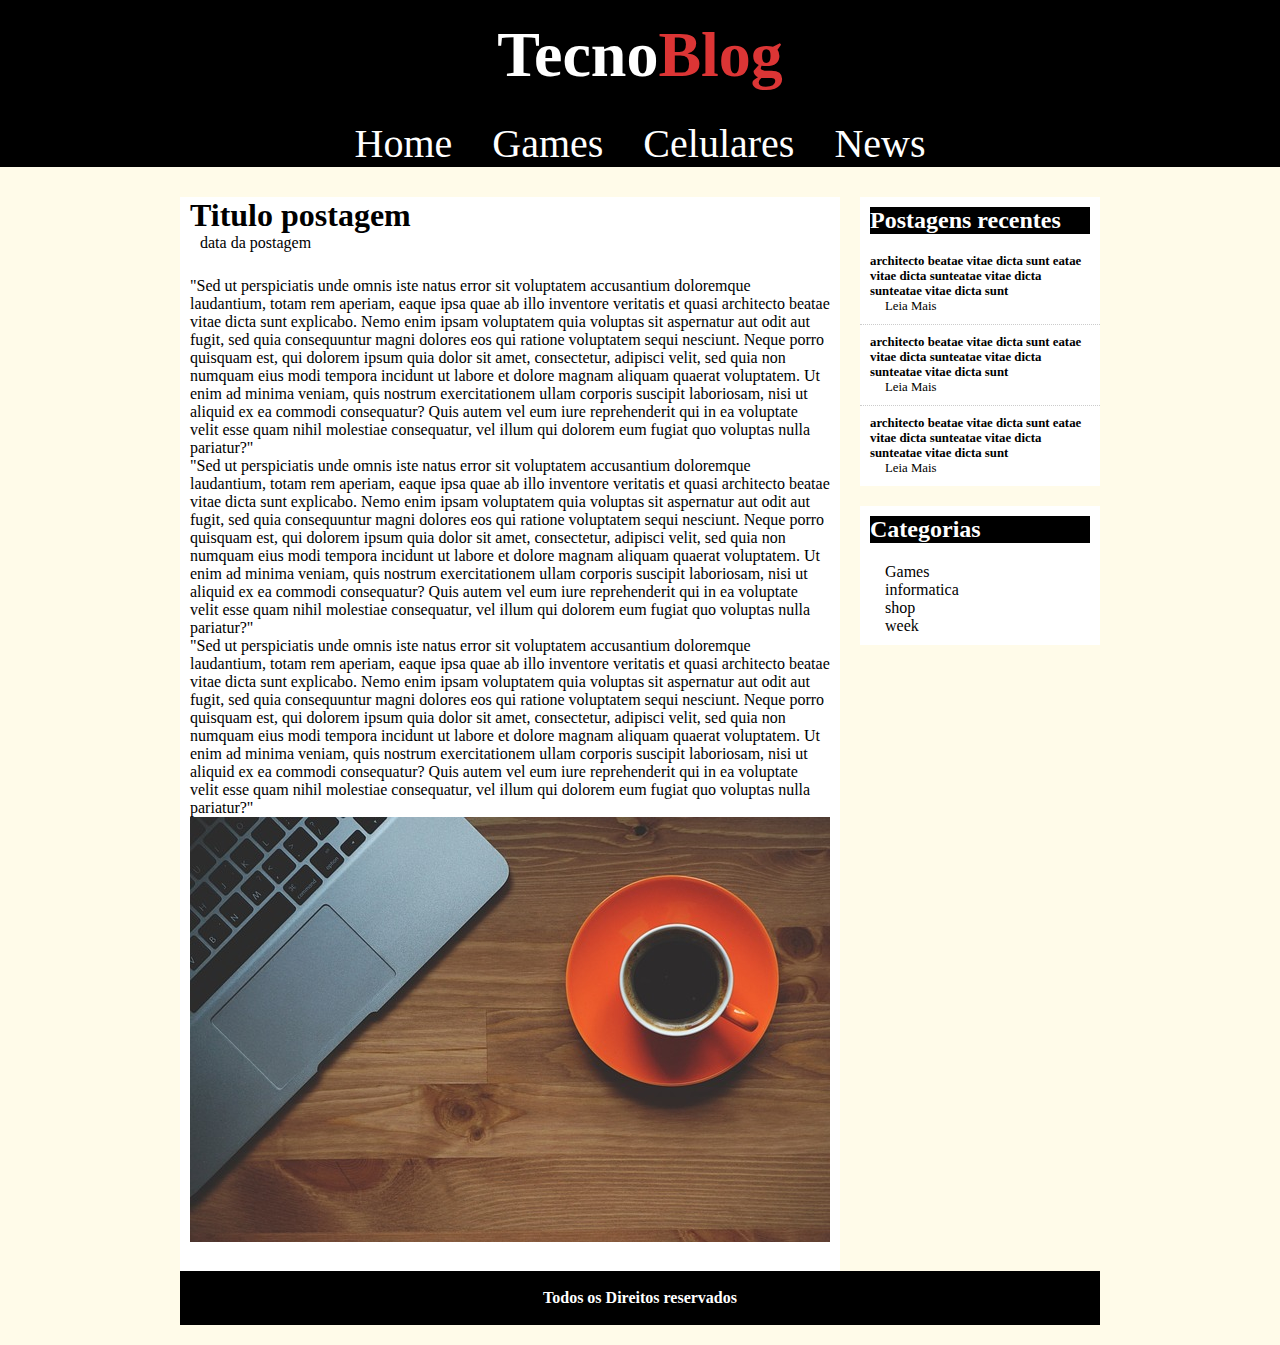
<file: project- blog/index.html>
<!DOCTYPE html>
<html lang="en">
<head>
    <meta charset="UTF-8">
    <meta http-equiv="X-UA-Compatible" content="IE=edge">
    <meta name="viewport" content="width=device-width, initial-scale=1.0">
    <title>Tecnoblog</title>
    <link rel="stylesheet" href="style.css">
</head>

<body>

    <div id="header">
        <div class="logo"></div>
            <h1> Tecno<span class="color">Blog</span></h1>

        <div class="menu">
            <a href="index.html">Home</a>
            <a href="">Games</a>
            <a href="">Celulares</a>
            <a href="">News</a>
        </div>
    </div>

<!-- conteudo da pagina -->
    <div id="conteudo">
        <div class="titulo_postagem">
            <h3>Titulo postagem</h3>
            <span class="data">data da postagem</span>
            <div class="text">
                <p>"Sed ut perspiciatis unde omnis iste natus error sit voluptatem accusantium doloremque laudantium, totam rem aperiam, eaque ipsa quae ab illo inventore veritatis et quasi architecto beatae vitae dicta sunt explicabo. Nemo enim ipsam voluptatem quia voluptas sit aspernatur aut odit aut fugit, sed quia consequuntur magni dolores eos qui ratione voluptatem sequi nesciunt. Neque porro quisquam est, qui dolorem ipsum quia dolor sit amet, consectetur, adipisci velit, sed quia non numquam eius modi tempora incidunt ut labore et dolore magnam aliquam quaerat voluptatem. Ut enim ad minima veniam, quis nostrum exercitationem ullam corporis suscipit laboriosam, nisi ut aliquid ex ea commodi consequatur? Quis autem vel eum iure reprehenderit qui in ea voluptate velit esse quam nihil molestiae consequatur, vel illum qui dolorem eum fugiat quo voluptas nulla pariatur?"</p>
                <p>"Sed ut perspiciatis unde omnis iste natus error sit voluptatem accusantium doloremque laudantium, totam rem aperiam, eaque ipsa quae ab illo inventore veritatis et quasi architecto beatae vitae dicta sunt explicabo. Nemo enim ipsam voluptatem quia voluptas sit aspernatur aut odit aut fugit, sed quia consequuntur magni dolores eos qui ratione voluptatem sequi nesciunt. Neque porro quisquam est, qui dolorem ipsum quia dolor sit amet, consectetur, adipisci velit, sed quia non numquam eius modi tempora incidunt ut labore et dolore magnam aliquam quaerat voluptatem. Ut enim ad minima veniam, quis nostrum exercitationem ullam corporis suscipit laboriosam, nisi ut aliquid ex ea commodi consequatur? Quis autem vel eum iure reprehenderit qui in ea voluptate velit esse quam nihil molestiae consequatur, vel illum qui dolorem eum fugiat quo voluptas nulla pariatur?"</p>
                <p>"Sed ut perspiciatis unde omnis iste natus error sit voluptatem accusantium doloremque laudantium, totam rem aperiam, eaque ipsa quae ab illo inventore veritatis et quasi architecto beatae vitae dicta sunt explicabo. Nemo enim ipsam voluptatem quia voluptas sit aspernatur aut odit aut fugit, sed quia consequuntur magni dolores eos qui ratione voluptatem sequi nesciunt. Neque porro quisquam est, qui dolorem ipsum quia dolor sit amet, consectetur, adipisci velit, sed quia non numquam eius modi tempora incidunt ut labore et dolore magnam aliquam quaerat voluptatem. Ut enim ad minima veniam, quis nostrum exercitationem ullam corporis suscipit laboriosam, nisi ut aliquid ex ea commodi consequatur? Quis autem vel eum iure reprehenderit qui in ea voluptate velit esse quam nihil molestiae consequatur, vel illum qui dolorem eum fugiat quo voluptas nulla pariatur?"</p>
                <img src="fotos/imagem1.jpg" alt="">
            </div>

        </div>

        <!-- aba lateral da pagina -->

        <div class="aba_lateral">
            <h2>Postagens recentes</h2>

            <div class="postagem">
                <h4>architecto beatae vitae dicta sunt eatae vitae dicta sunteatae vitae dicta sunteatae vitae dicta sunt</h4>
                <a href="">Leia Mais</a>
            </div>

            <div class="postagem">
                <h4>architecto beatae vitae dicta sunt eatae vitae dicta sunteatae vitae dicta sunteatae vitae dicta sunt</h4>
                <a href="">Leia Mais</a>
            </div>

            <div class="postagem" style="border-bottom: none;">
                <h4>architecto beatae vitae dicta sunt eatae vitae dicta sunteatae vitae dicta sunteatae vitae dicta sunt</h4>
                <a href="">Leia Mais</a>
            </div>

        </div>

        <div class="aba_lateral">
            <h2>Categorias</h2>
            <div class="links">
                <a href="">Games</a><br>        
                <a href="">informatica</a><br>
                <a href="">shop</a><br>
                <a href="">week</a><br>
            </div>

    </div>
    
<!-- rodape -->

    <div id="Rodape">
        <h1>Todos os Direitos reservados</h1>

    </div>

</body>

</html>
</file>
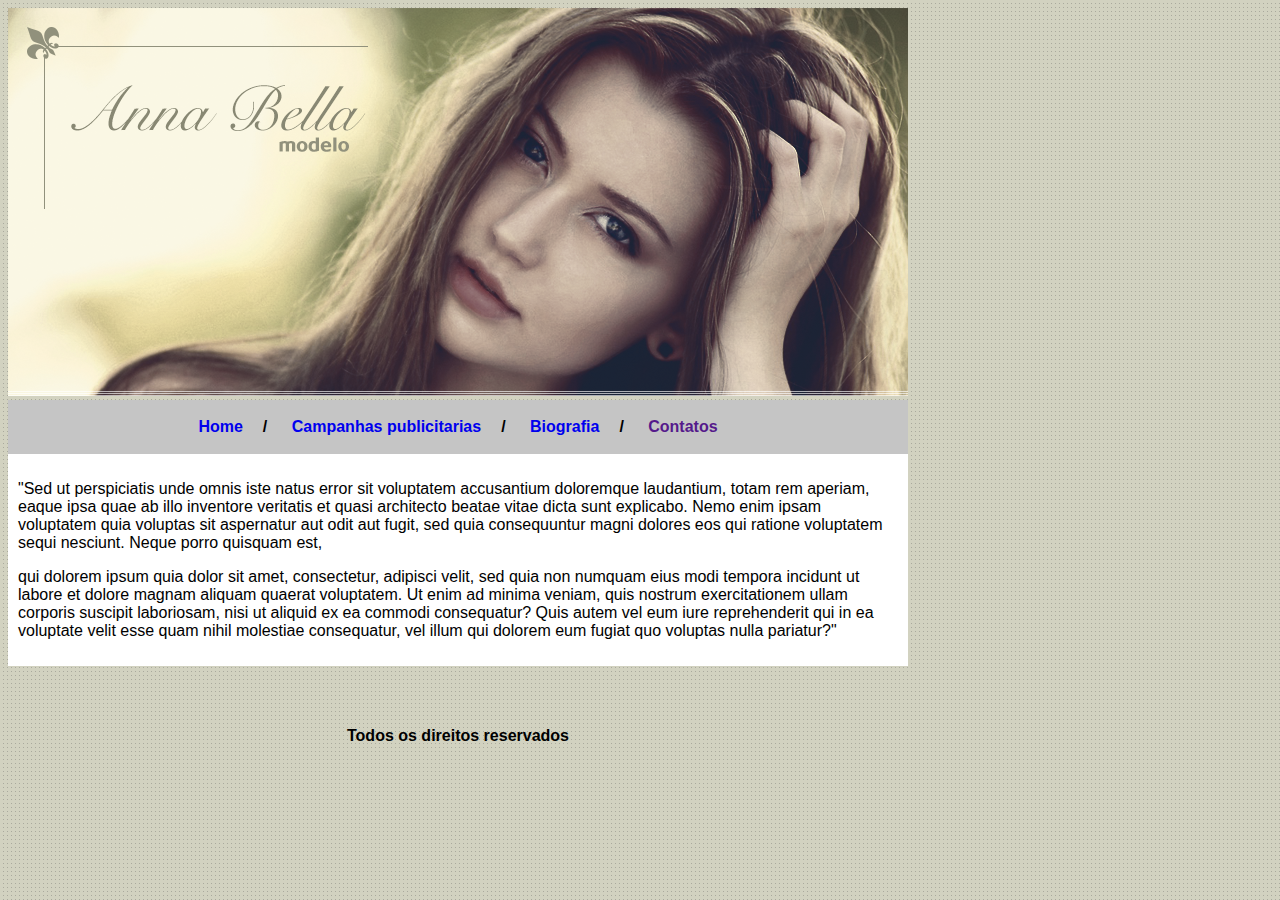
<file: project-model/index.html>
<!DOCTYPE html>
<html lang="en">
<head>
    <meta charset="UTF-8">
    <meta http-equiv="X-UA-Compatible" content="IE=edge">
    <meta name="viewport" content="width=device-width, initial-scale=1.0">
    <title>Modelo</title>
    <link rel="stylesheet" href="style.css">
</head>

<body>
    <div id="principal">

        <img src="fotos/capa.png">

        <div class="menu">
            <a href="index.html">Home</a>/
            <a href="campanha.html">Campanhas publicitarias</a>/
            <a href="biografia.html">Biografia</a>/
            <a href="">Contatos</a>
        </div>

        <div class="conteudo">
            <p>"Sed ut perspiciatis unde omnis iste natus error sit voluptatem accusantium doloremque laudantium, 
                totam rem aperiam, eaque ipsa quae ab illo inventore veritatis et quasi architecto beatae vitae 
                dicta sunt explicabo. Nemo enim ipsam voluptatem quia voluptas sit aspernatur aut odit aut fugit, 
                sed quia consequuntur magni dolores eos qui ratione voluptatem sequi nesciunt. 
                Neque porro quisquam est, 
            </p>

            <p>
                                qui dolorem ipsum quia dolor sit amet, consectetur, adipisci velit, sed quia non numquam eius modi 
                tempora incidunt ut labore et dolore magnam aliquam quaerat voluptatem. Ut enim ad minima veniam, 
                quis nostrum exercitationem ullam corporis suscipit laboriosam, nisi ut aliquid ex ea commodi consequatur? 
                Quis autem vel eum iure reprehenderit qui in ea voluptate velit esse quam nihil molestiae consequatur, 
                vel illum qui dolorem eum fugiat quo voluptas nulla pariatur?"
            </p>

        </div>


        <div class="rodape">
            <h4>Todos os direitos reservados</h4>
        </div>



    </div>
</body>

</html>
</file>
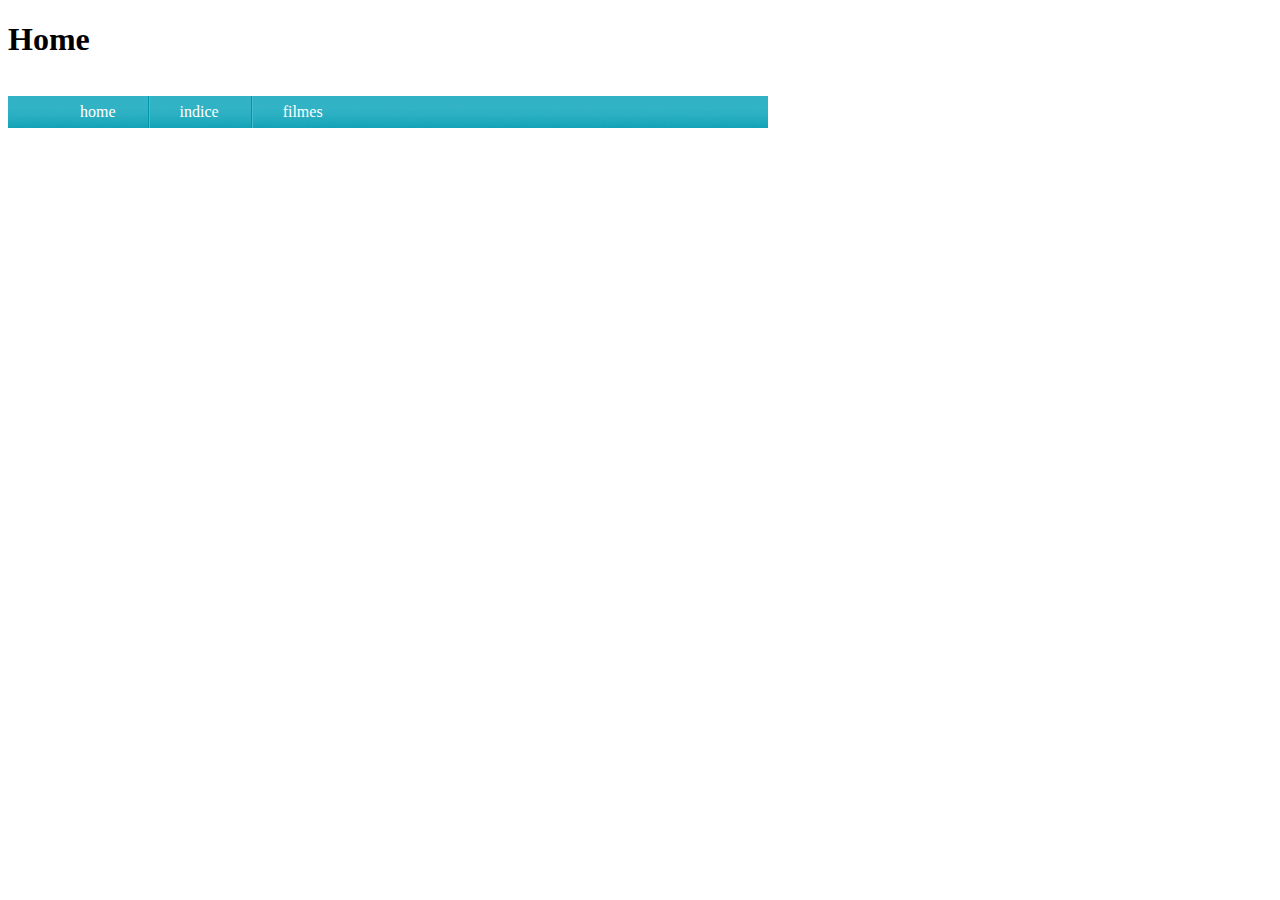
<file: exercicios/aba_horizontal/index.html>
<!DOCTYPE html>
<html lang="pt">

<head>
    <meta charset="UTF-8">
    <meta http-equiv="X-UA-Compatible" content="IE=edge">
    <meta name="viewport" content="width=device-width, initial-scale=1.0">
    <link rel="stylesheet" href="style.css">
    <title>Aba Lateral</title>
</head>


<body>
    <div>
        <h1>Home</h1>

        <ul>
            <li class="primeiro"><a href="">home</a></li>
            <li class="indice"><a href="">indice</a></li>
            <li class="filmes"><a href="">filmes</a></li>
        </ul>

    </div>
    
</body>

</html>
</file>
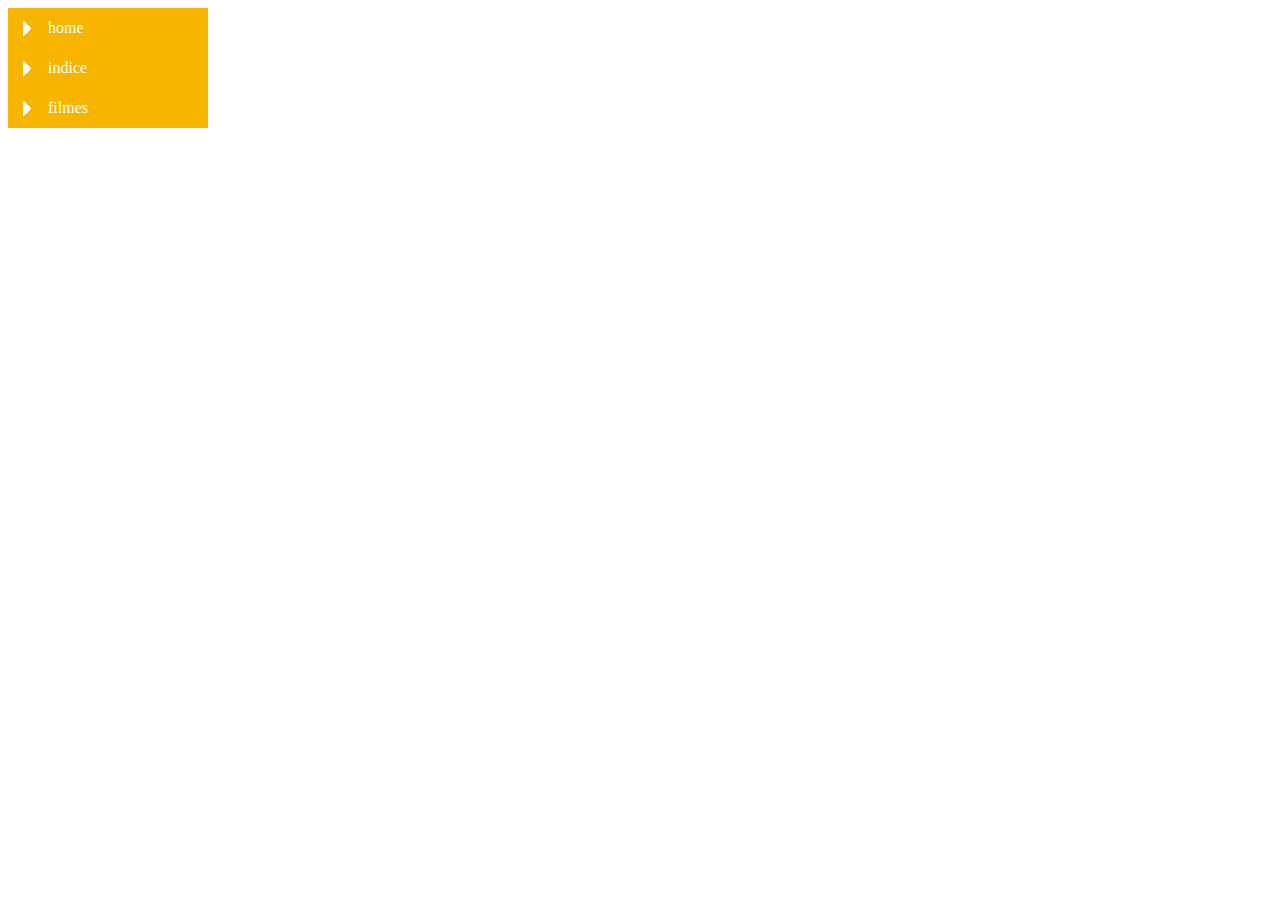
<file: exercicios/aba_lateral/index.html>
<!DOCTYPE html>
<html lang="pt">

<head>
    <meta charset="UTF-8">
    <meta http-equiv="X-UA-Compatible" content="IE=edge">
    <meta name="viewport" content="width=device-width, initial-scale=1.0">
    <link rel="stylesheet" href="style.css">
    <title>Aba Lateral</title>
</head>


<body>
    <div>
        <ul>
            <li><a href="">home</a></li>
            <li><a href="">indice</a></li>
            <li><a href="">filmes</a></li>
        </ul>

    </div>
    
</body>

</html>
</file>
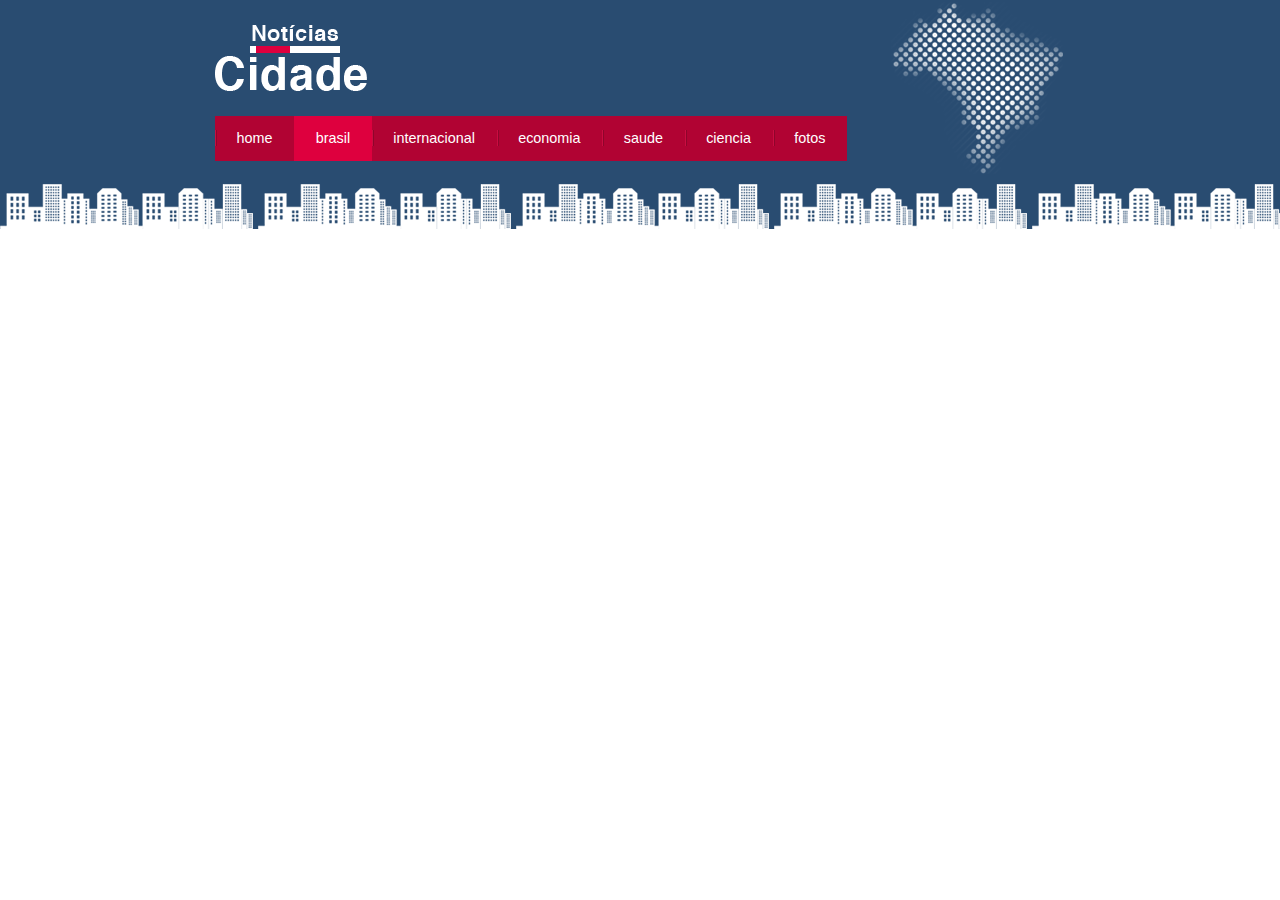
<file: project- site_noticias/brasil.html>
<!DOCTYPE html>
<html lang="en">
<head>
    <meta charset="UTF-8">
    <meta http-equiv="X-UA-Compatible" content="IE=edge">
    <meta name="viewport" content="width=device-width, initial-scale=1.0">
    <title>Site de noticias</title>
    <link rel="stylesheet" href="style/styles.css">
</head>


<body class="brasil">
    <div id="container">

        <div id="topo">
            <h1 class ='logo'>Index</h1>

            <ul class="navegação">

                <li class="primeiro"><a id="home" href="index.html">home</a></li>
                <li><a id="brasil" href="brasil.html">brasil</a></li>
                <li><a id="internacional" href="internaciona.html">internacional</a></li>
                <li><a id="economia" href="economia.html">economia</a></li>
                <li><a id="saude" href="saude.html">saude</a></li>
                <li><a id="ciencia" href="ciencia.html">ciencia</a></li>
                <li><a id="fotos" href="fotos.html">fotos</a></li>
            </ul>
        </div>


    </div>
    
</body>


</html>
</file>
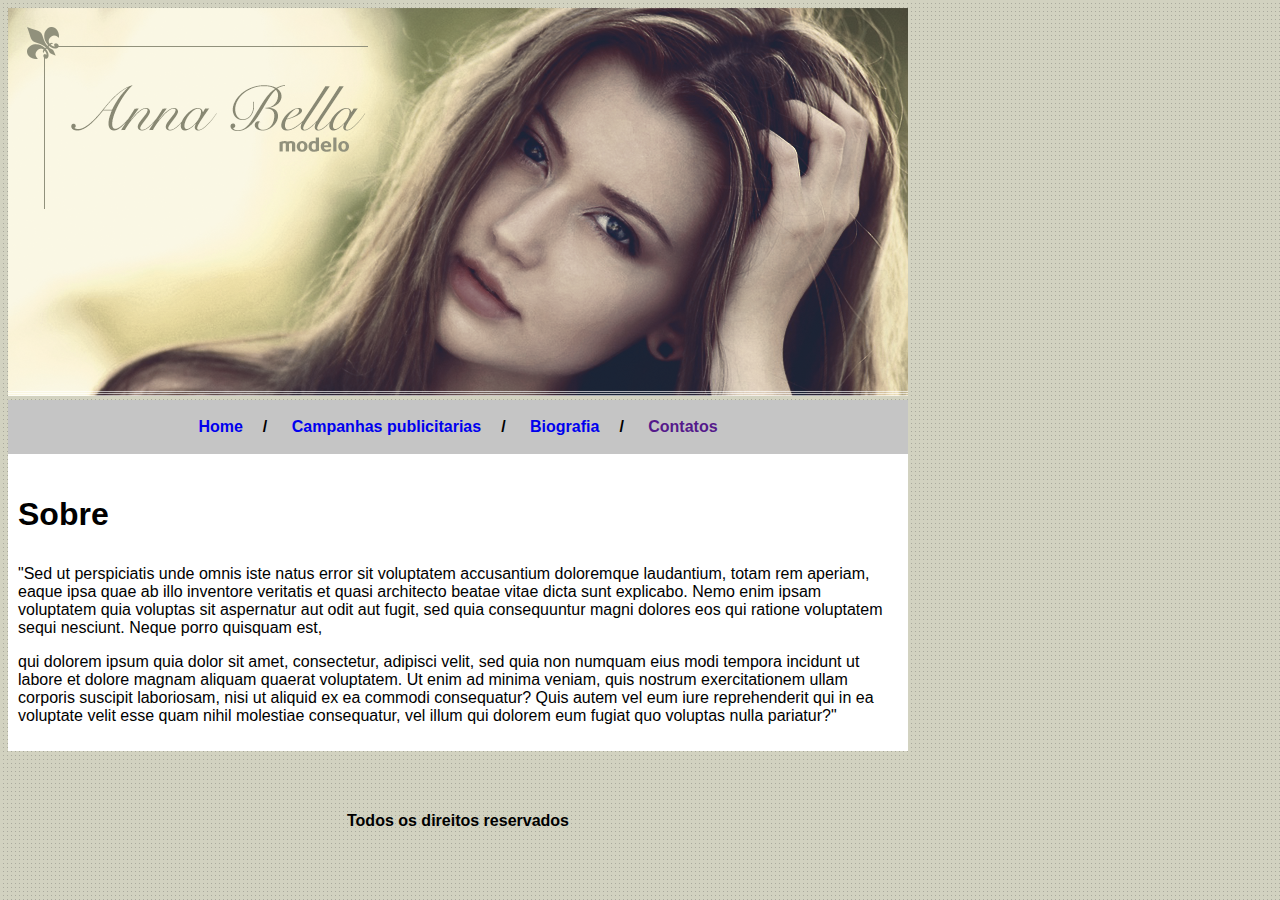
<file: project-model/biografia.html>
<!DOCTYPE html>
<html lang="en">
<head>
    <meta charset="UTF-8">
    <meta http-equiv="X-UA-Compatible" content="IE=edge">
    <meta name="viewport" content="width=device-width, initial-scale=1.0">
    <title>Modelo</title>
    <link rel="stylesheet" href="style.css">
</head>

<body>
    <div id="principal">

        <img src="fotos/capa.png">

        <div class="menu">
            <a href="index.html">Home</a>/
            <a href="campanha.html">Campanhas publicitarias</a>/
            <a href="biografia.html">Biografia</a>/
            <a href="">Contatos</a>
        </div>

        <div class="conteudo">
            <h1><p><strong>Sobre </strong></p></h1>

            <p>"Sed ut perspiciatis unde omnis iste natus error sit voluptatem accusantium doloremque laudantium, 
                totam rem aperiam, eaque ipsa quae ab illo inventore veritatis et quasi architecto beatae vitae 
                dicta sunt explicabo. Nemo enim ipsam voluptatem quia voluptas sit aspernatur aut odit aut fugit, 
                sed quia consequuntur magni dolores eos qui ratione voluptatem sequi nesciunt. 
                Neque porro quisquam est, 
            </p>

            <p>
                                qui dolorem ipsum quia dolor sit amet, consectetur, adipisci velit, sed quia non numquam eius modi 
                tempora incidunt ut labore et dolore magnam aliquam quaerat voluptatem. Ut enim ad minima veniam, 
                quis nostrum exercitationem ullam corporis suscipit laboriosam, nisi ut aliquid ex ea commodi consequatur? 
                Quis autem vel eum iure reprehenderit qui in ea voluptate velit esse quam nihil molestiae consequatur, 
                vel illum qui dolorem eum fugiat quo voluptas nulla pariatur?"
            </p>

        </div>


        <div class="rodape">
            <h4>Todos os direitos reservados</h4>
        </div>



    </div>
</body>

</html>
</file>
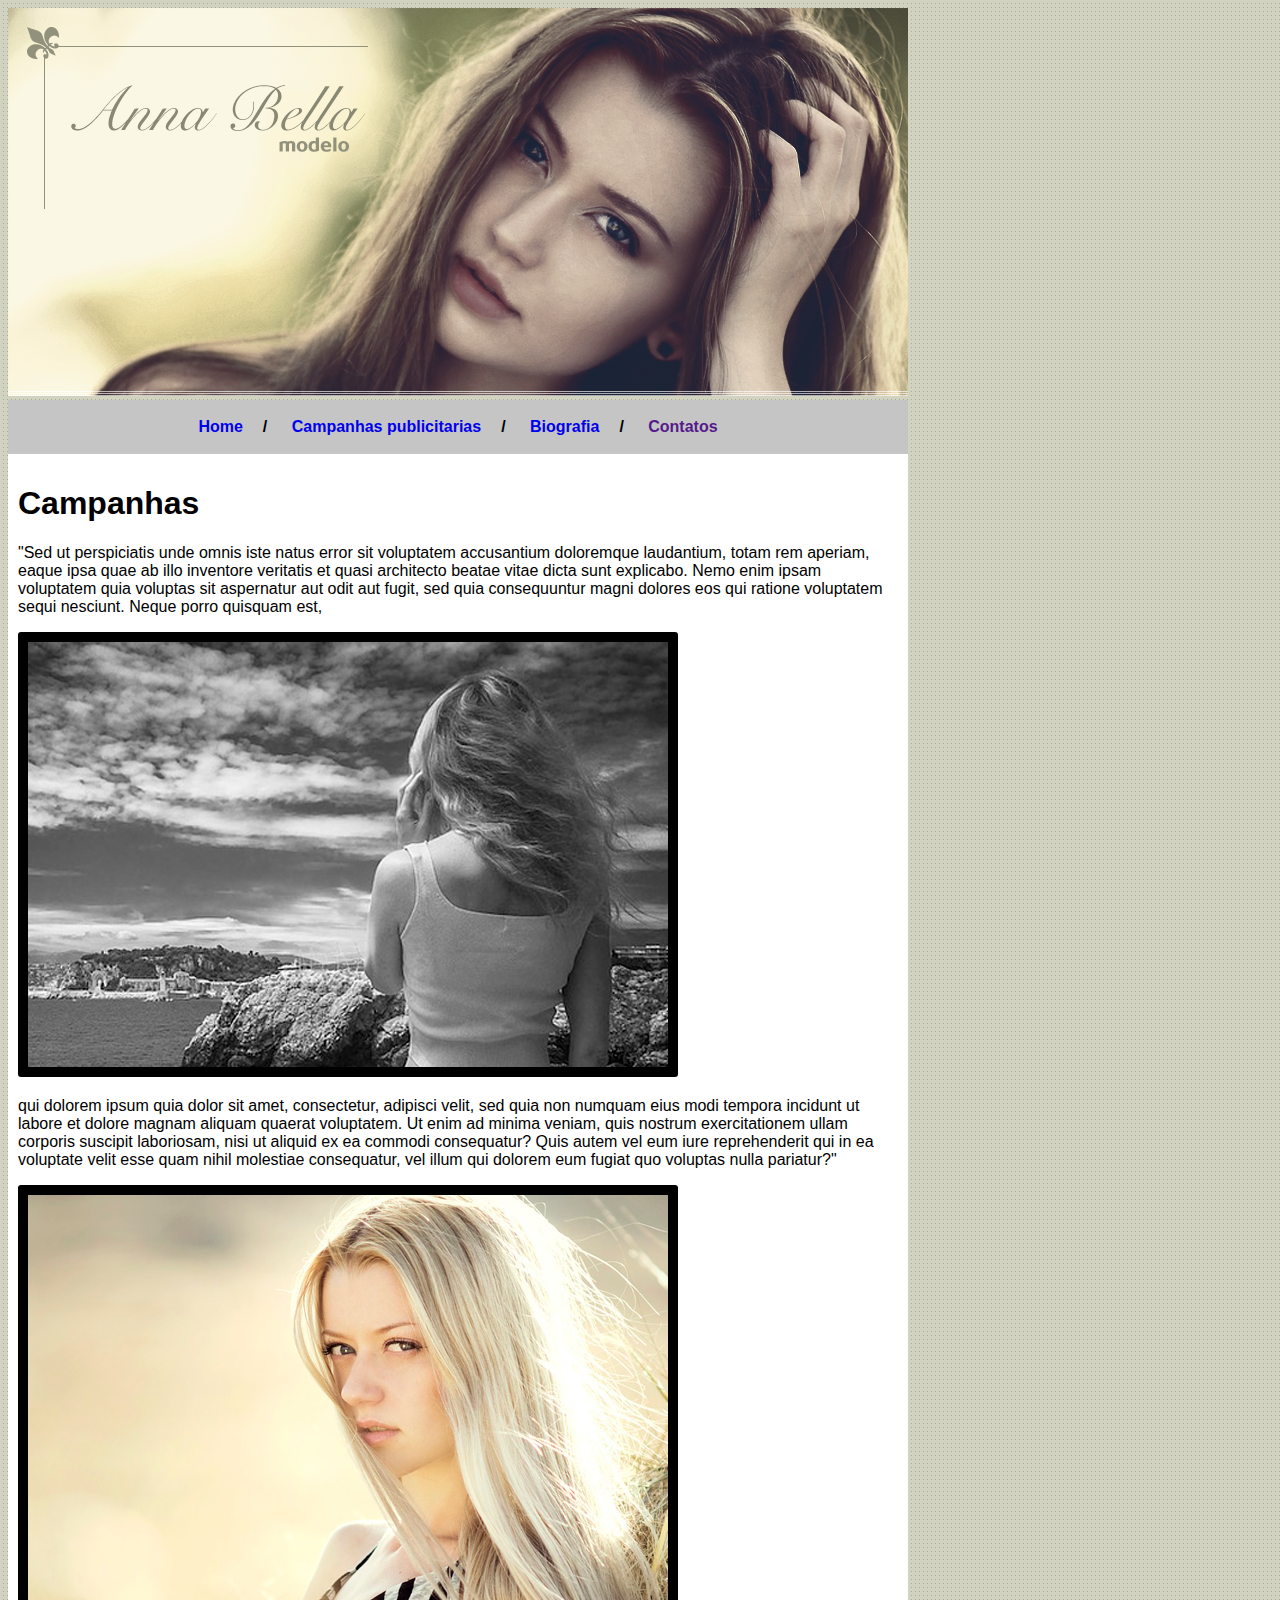
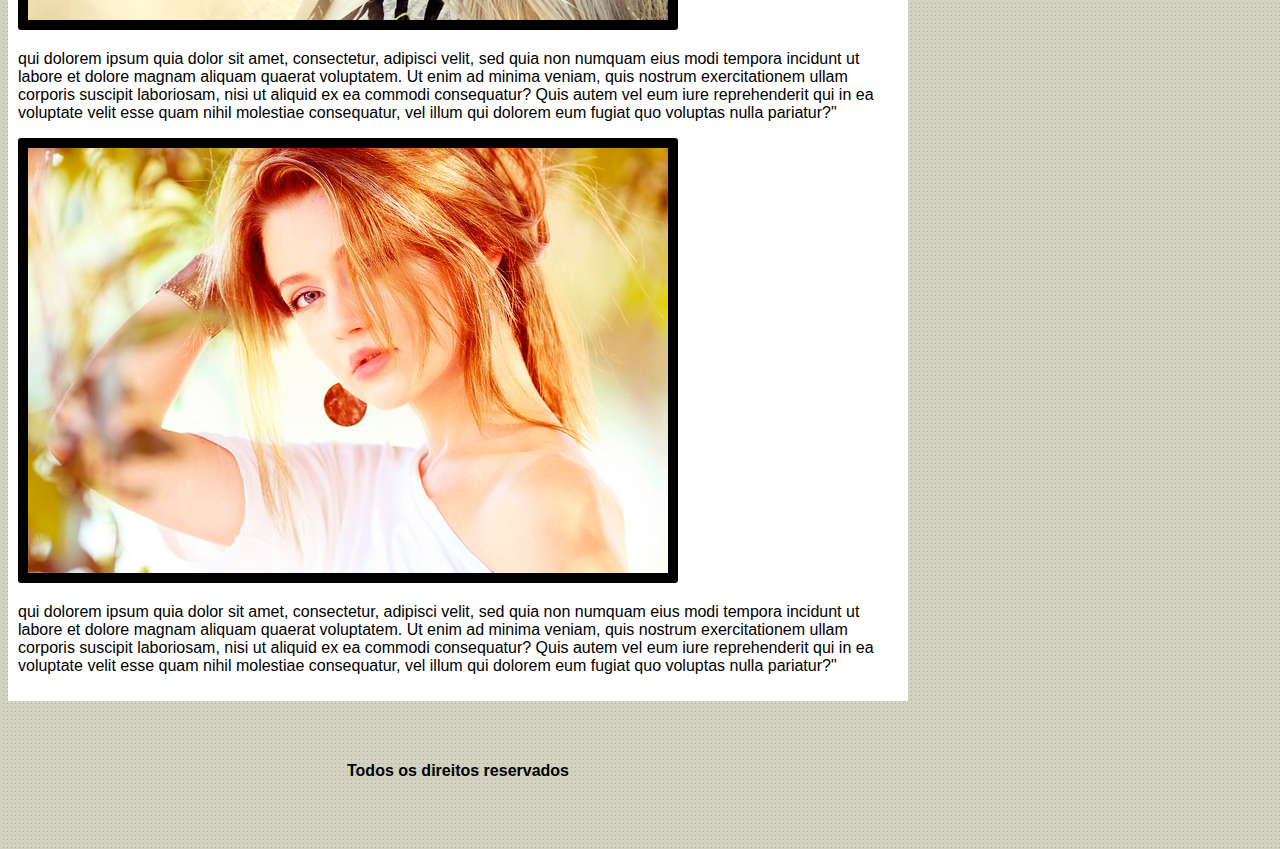
<file: project-model/campanha.html>
<!DOCTYPE html>
<html lang="en">
<head>
    <meta charset="UTF-8">
    <meta http-equiv="X-UA-Compatible" content="IE=edge">
    <meta name="viewport" content="width=device-width, initial-scale=1.0">
    <title>Modelo</title>
    <link rel="stylesheet" href="style.css">
</head>

<body>
    <div id="principal">

        <img src="fotos/capa.png">

        <div class="menu">
            <a href="index.html">Home</a>/
            <a href="campanha.html">Campanhas publicitarias</a>/
            <a href="biografia.html">Biografia</a>/
            <a href="">Contatos</a>
        </div>

        <div class="conteudo">
            <p><h1><strong> Campanhas </strong></h1></p>

            <p>"Sed ut perspiciatis unde omnis iste natus error sit voluptatem accusantium doloremque laudantium, 
                totam rem aperiam, eaque ipsa quae ab illo inventore veritatis et quasi architecto beatae vitae 
                dicta sunt explicabo. Nemo enim ipsam voluptatem quia voluptas sit aspernatur aut odit aut fugit, 
                sed quia consequuntur magni dolores eos qui ratione voluptatem sequi nesciunt. 
                Neque porro quisquam est, 
            </p>
            <img class="img" src="fotos/foto1.png">

            <p>
                                qui dolorem ipsum quia dolor sit amet, consectetur, adipisci velit, sed quia non numquam eius modi 
                tempora incidunt ut labore et dolore magnam aliquam quaerat voluptatem. Ut enim ad minima veniam, 
                quis nostrum exercitationem ullam corporis suscipit laboriosam, nisi ut aliquid ex ea commodi consequatur? 
                Quis autem vel eum iure reprehenderit qui in ea voluptate velit esse quam nihil molestiae consequatur, 
                vel illum qui dolorem eum fugiat quo voluptas nulla pariatur?"
            </p>
            <img class="img" src="fotos/foto2.png">

            <p>
                                qui dolorem ipsum quia dolor sit amet, consectetur, adipisci velit, sed quia non numquam eius modi 
                tempora incidunt ut labore et dolore magnam aliquam quaerat voluptatem. Ut enim ad minima veniam, 
                quis nostrum exercitationem ullam corporis suscipit laboriosam, nisi ut aliquid ex ea commodi consequatur? 
                Quis autem vel eum iure reprehenderit qui in ea voluptate velit esse quam nihil molestiae consequatur, 
                vel illum qui dolorem eum fugiat quo voluptas nulla pariatur?"
            </p>
            <img class="img" src="fotos/foto3.png">

            <p>
                                qui dolorem ipsum quia dolor sit amet, consectetur, adipisci velit, sed quia non numquam eius modi 
                tempora incidunt ut labore et dolore magnam aliquam quaerat voluptatem. Ut enim ad minima veniam, 
                quis nostrum exercitationem ullam corporis suscipit laboriosam, nisi ut aliquid ex ea commodi consequatur? 
                Quis autem vel eum iure reprehenderit qui in ea voluptate velit esse quam nihil molestiae consequatur, 
                vel illum qui dolorem eum fugiat quo voluptas nulla pariatur?"
            </p>

        </div>


        <div class="rodape">
            <h4>Todos os direitos reservados</h4>
        </div>



    </div>
</body>

</html>
</file>
<file: project- blog/style.css>
*{
    margin: 0px;
    padding: 0px;

}
body{
    background-color: #FFFBE9;
}
#header{
    background-color: black;
    text-align: center;
}

h1{
    padding: 18px;
    font-size: 4em;
    color: white;
}

.color{
    color: #DC3535;
}


.menu{
    font-size: 2.5em;
    margin: 10px;
}

a{
    margin: 15px;
    text-decoration: none;
}


#header a:visited , #header a:link{
    background-color: black;
    color: white;
}
#header a:hover{
    background-color: white;
    color: black;
    border-radius: 5px;

}



/* --------------- conteudo ---------------*/

#conteudo{
    padding: 20px;
    color:black;
    width: 920px;
    margin: 0px auto;
}
.data{
    padding: 20px 20px;
    margin-bottom: 20px;
}

.titulo_postagem{
    width: 660px;
    background-color: white;
    float: left;

}
.titulo_postagem h3{
    font-size: 2em;
    padding: 0 10px;
}

.text{
    margin: 25px 10px;
}


/* --------------- aba lateral ---------------*/
.aba_lateral{
    width: 240px;
    background-color: white;
    color: white;

    float: right;
    margin-bottom: 20px;
}

.postagem{

    color: black;
    border-bottom: 1px dotted #ccc;
    font-size: 0.8em;
    padding: 10px


}

h2{
    margin: 10px;
    background-color: black;
}

.aba_lateral a {
    color: black;
}
.aba_lateral a:hover{
    background-color: black;
    color: white;
    border-radius: 5px;
}
.links{
    padding: 10px;
}



/* --------------- Rodape ---------------*/
#Rodape{
    width: 100%;
    clear: both;
    background-color: black;
    text-align: center;
    
}

#Rodape h1{
    font-size: 1em;
}
</file>
<file: project-model/style.css>
#principal{
    width: 900px;
}

body{
    background-image: url('fotos/fundo.png');
    font-family: Arial, "Helvetica Neue", Helvetica, sans-serif;
}

a{
    padding: 20px;
    text-decoration: none;
}

.menu :hover{
    background-color:white;
}

.menu{
    background-color: #c5c5c5;
    text-align: center;
    text-decoration: dotted black;
    padding: 18px;
    font-weight: bold;
}


.conteudo{
    background-color: white;
    padding: 10px;
}
.rodape{
    text-align: center;
    padding: 40px;
}

.img{
    border: 10px solid black;
    border-radius: 3px;
}
</file>
<file: exercicios/aba_horizontal/style.css>
ul{
    float: left;
    list-style: none;
    width: 720px;
    background: #159cb0 url(fundo-horizontal.png) repeat-x;
}

ul li {
    float: left;
}

ul a {
    display: block;
    padding: 0 2em;
    line-height: 2em;
    text-decoration: none;
    color: white;
    background: url(divisor.png) repeat-y left top;
}

ul .primeiro a {
    background: none;
}
</file>
<file: exercicios/aba_lateral/style.css>
ul{
    list-style-type: none;
    margin: 0px;
    padding: 0px;
}

ul a{
    width: 200px;
    height: 40px;
    display: block;

    background-image: url('fotos/menu.png');
    line-height: 40px;
    text-indent: 40px;
    text-decoration: none;
    color: white;
}

ul a:hover{
    background-position: right;
    box-shadow: 1px 1px 1px black;
}
</file>
<file: project- site_noticias/style/styles.css>
*{
    padding: 0;
    margin: 0;
}

body{
    font-family: 'Trebuchet MS', 'Lucida Sans Unicode', 'Lucida Grande', 'Lucida Sans', Arial, sans-serif;
    background: #fff url(./fotos/fundo.png) repeat-x;
}

#container{
    width: 850px;
    margin:0 auto;
}

#topo{
    height: 180px; 
    background: url(./fotos/detalhe-topo.png) no-repeat right top;
    padding-top: 25px;
    
}

.logo{
    width: 152px;
    height: 66px;  
    background: url(./fotos/logo.png) no-repeat center;
    text-indent: -3000px;
}


ul{
    list-style: none;
    margin: 0;
    padding: 0;
}

#topo ul{
    margin-top: 25px;
    background:#b10333;
    float: left;

}

#topo li{
    float: left;
}

#topo ul a{
    font-size: 0.9em;
    display: block;
    text-decoration: none;
    color: white;
    padding: 0.5em 1.5em ;
    line-height: 2.1em;
    background: url(./fotos/divisor.png) no-repeat center left;
}

#topo ul .primeiro{
    background: none;
}

#topo a:hover{
    color: black;
}

body.home .navegação a#home,
body.brasil .navegação a#brasil,
body.brasil .navegação a#brasil
{
    color: white;
    background:#de003e;
}


/* ------------------- conteudo -------------*/

#conteudo{
    margin-top: 60px;
}

#primeiro{
    width: 270px;
    float: left;
    margin: 0 0 20px 230px;

}

#primeiro-duascolunas{
    width: 560px;
    float: left;

    margin: 0 0 0px 210px;

}

#primeiro-umacoluna{
    width: 850px;
    float: left;


}

#segundo{
    width: 270px;
    float: left;
    margin: 0 0 20px 40px;

}

#lateral{
    width: 190px;
    float: left;
    margin: 0 0 20px -810px;
}

#container-rodape{
    background: black;
    color: white;
    text-align: center;
    padding: 10px;

}

/* --------------- caixas -----------------*/
h2{
    background:#294c71;
    padding:5px;
    color: white;
    font-size: 1em;
    margin-bottom: 15px;
}
h3{
    text-transform: uppercase;
    display: inline;
    font-size: 0.8em;
    padding: 2px;
}

#segundo h3, #segundo a , #primeiro a, #primeiro h3{
    background-color: #de003e;
    color: #fff;
}
img{
    border: 2px solid #bfbfbf;
}
#caixa{
    margin: 10px 0;
    padding: 5px;
    background:url(../style/fotos/fundo-caixa.png);
}

#conteudo-caixa{
    background: white;
    padding: 15px;
    
}

#lateral ul a {
    text-decoration: none;
    font-size: 0.9em;
    padding: 3px;
    line-height: 30px;
    display: block;
    color: #000;
    border-bottom: 1px solid #f3f3f3;
    
}


#lateral ul a:hover {
    color: #a1a1a1;
    padding-left: 20px;
    background: #f9f9f9 url(../style/fotos/marcador.png) no-repeat left center;
}


/* ---------------- Form*/

label{
    cursor: pointer;
    display: block;
    padding: 3px;
}

input{
    font-size: 0.9em;
    padding: 6px;
    width: 150px;
    background-color: white;
}

input.submit{
    width: 80px;
    color: #fff;
    background-color: #b10333;
    border:2px solid #870529
}

/* ------------------ Lista de Noticias*/

.listadenoticias li{
    padding: 5px;
    border-bottom: 1px solid #ccc;
    height: 65px;

}

.listadenoticias li img{
    float: left;
    margin: 5px;

}
.listadenoticias li a p{
    font-size: 0.6em;
    color: #000;

}
.listadenoticias li a h3{
    font-size: 0.8em;

}
</file>
